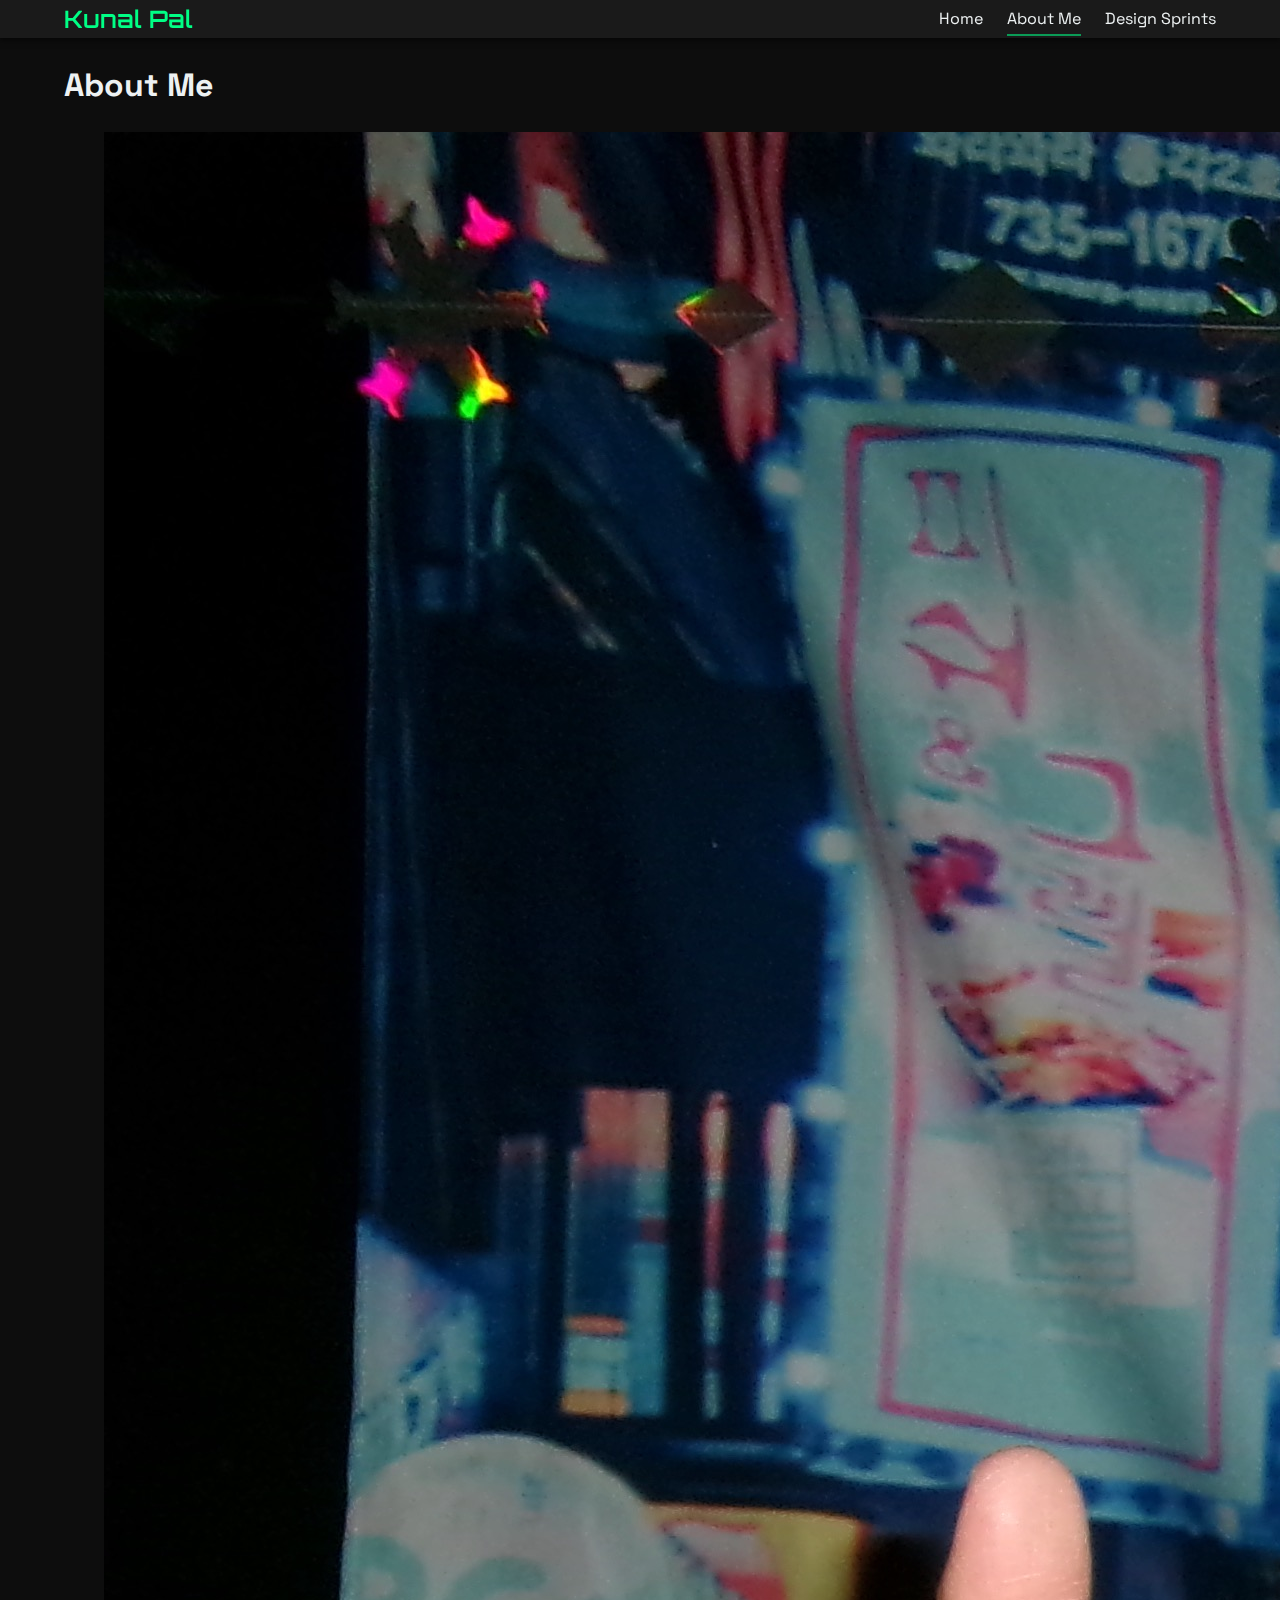
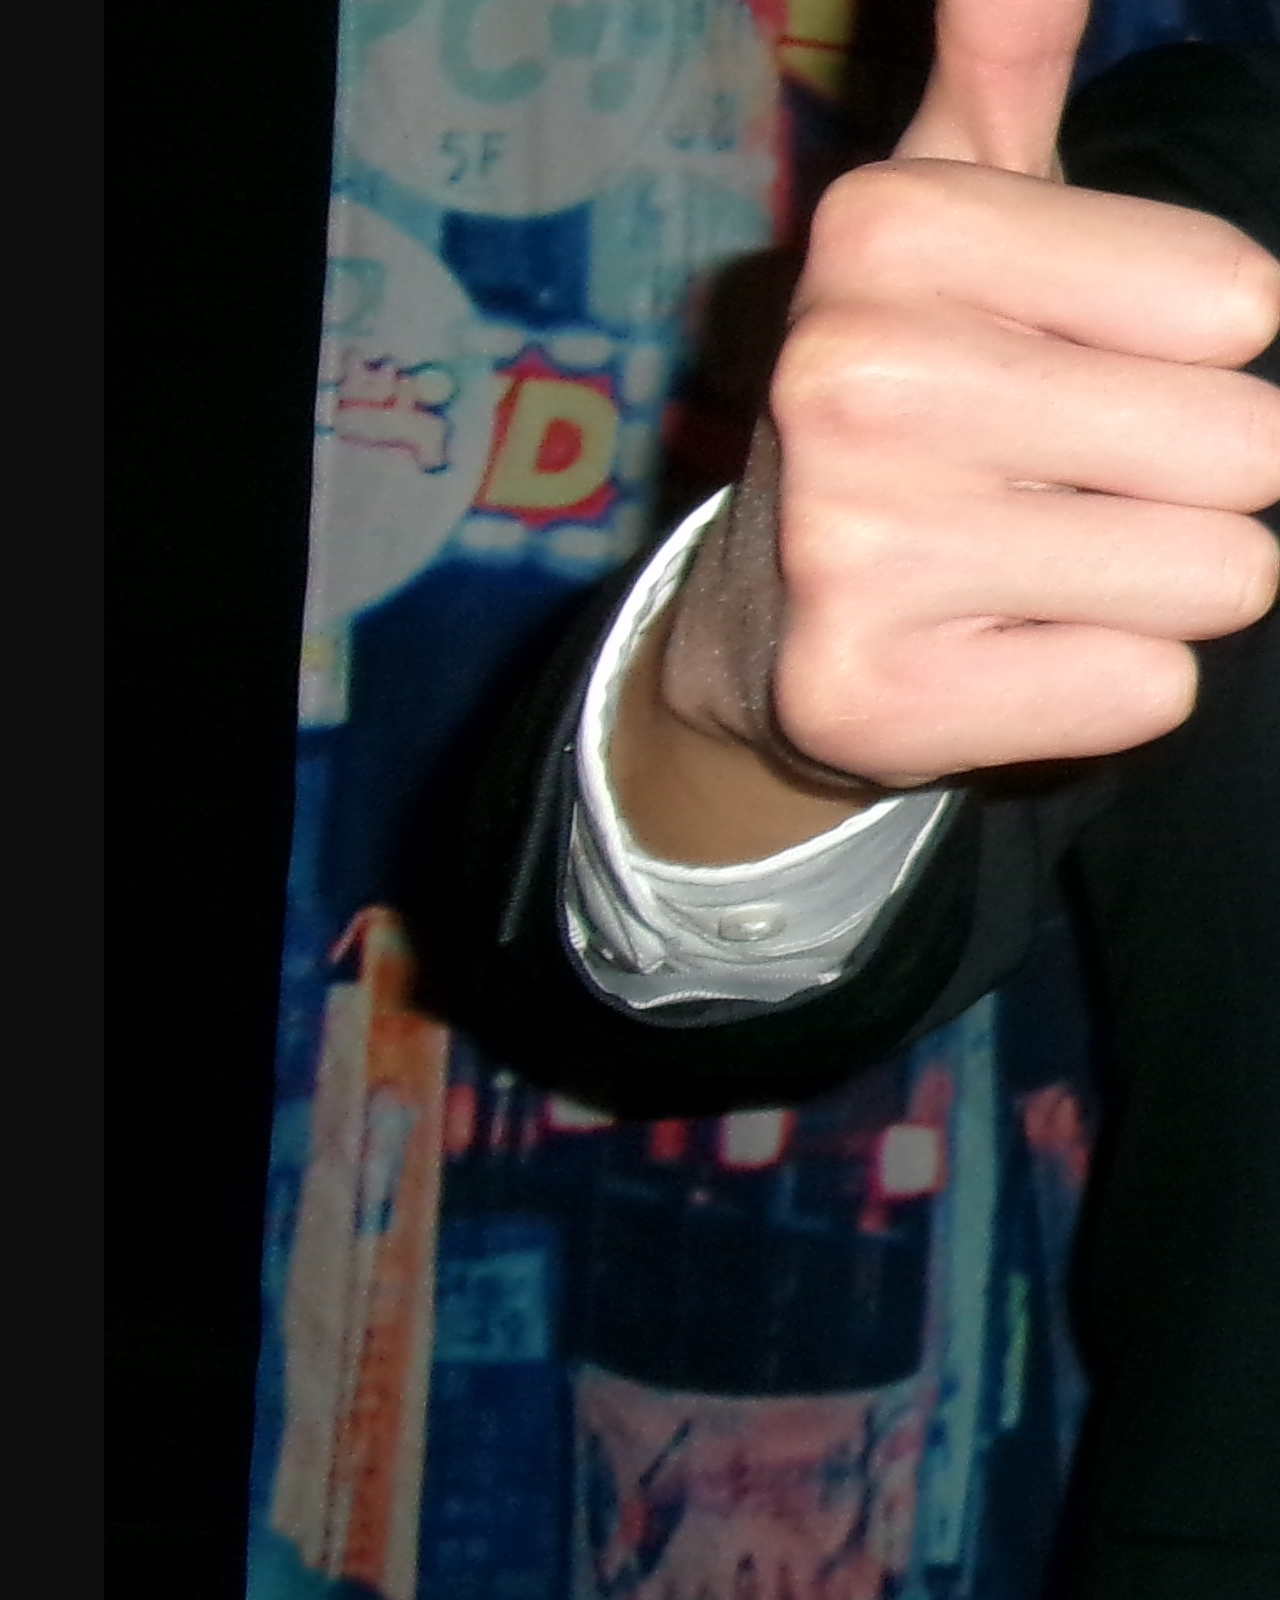
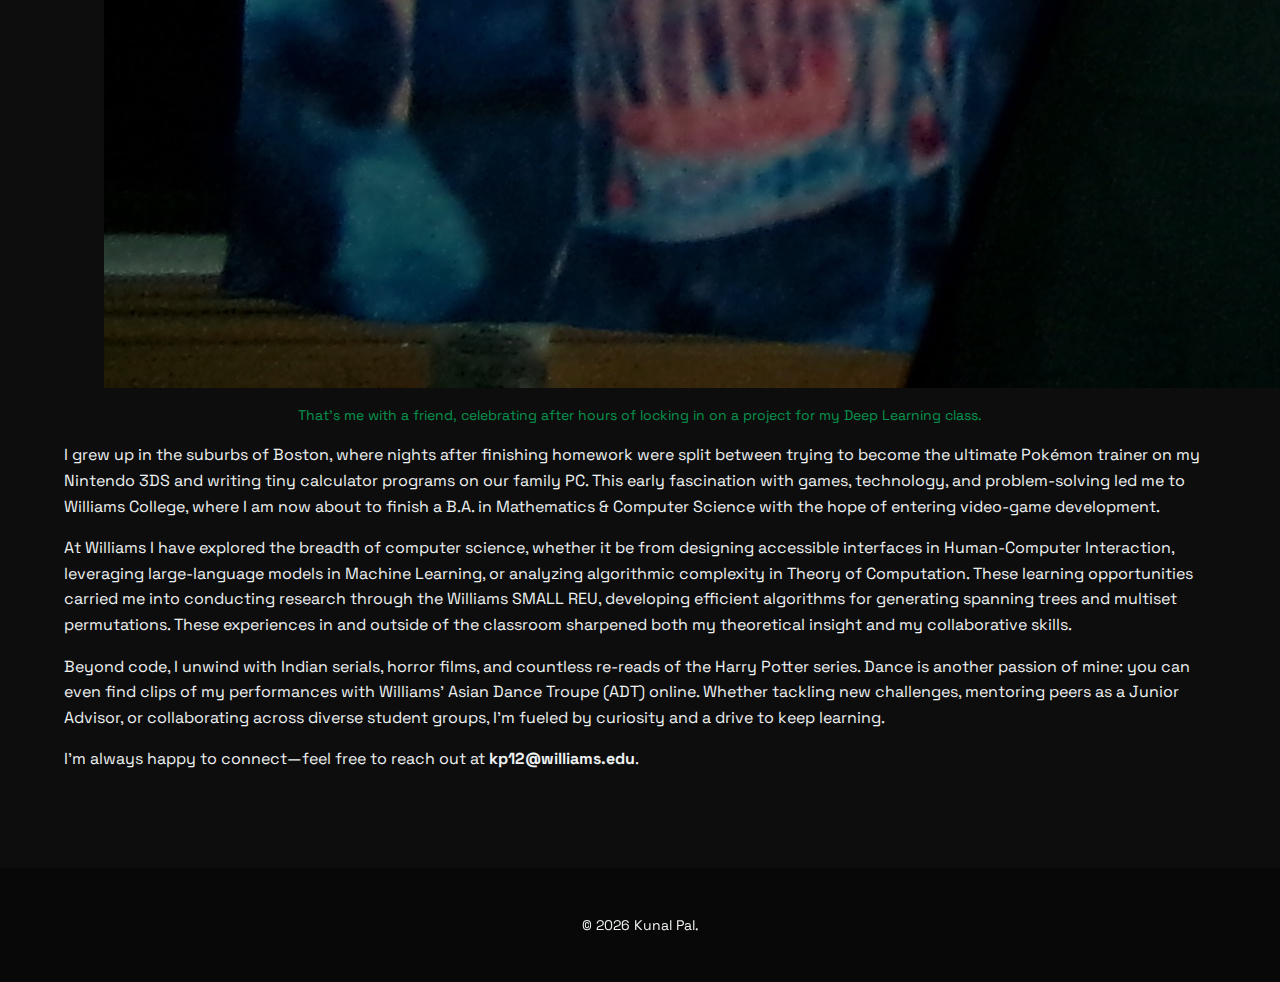
<file: about.html>
<!DOCTYPE html>
<html lang="en">
<head>
  <meta charset="UTF-8">
  <meta name="viewport" content="width=device-width,initial-scale=1.0">
  <title>About Me — Kunal Pal</title>

  <!-- Fonts -->
  <link rel="preconnect" href="https://fonts.googleapis.com">
  <link href="https://fonts.googleapis.com/css2?family=Space+Grotesk:wght@400;600&family=Orbitron:wght@300;400;600&display=swap" rel="stylesheet">

  <!-- Site styles -->
  <link rel="stylesheet" href="assets/css/style.css">
</head>
<body>
  <a class="skip-link" href="#main">Skip to Content</a>

  <header class="site-header">
    <div class="container flex between">
      <a class="logo" href="index.html">Kunal Pal</a>
      <nav aria-label="Main navigation">
        <ul class="nav">
          <li><a href="index.html">Home</a></li>
          <li><a href="about.html" class="active">About Me</a></li>
          <li><a href="sprints.html">Design Sprints</a></li>
        </ul>
      </nav>
    </div>
  </header>

  <main id="main" class="container">
    <h1 class="page-title">About Me</h1>

    <figure class="about-me content-reveal">
      <img src="assets/img/100_0142.jpeg" alt="Me Smiling With A Friend" loading="eager">
      <figcaption class="caption">
        That's me with a friend, celebrating after hours of locking in on a project for my Deep Learning class.
      </figcaption>
    </figure>

    <article class="bio content-reveal">
      <p>I grew up in the suburbs of Boston, where nights after finishing homework were split between trying to become the ultimate Pokémon trainer on my Nintendo 3DS and writing tiny calculator programs on our family PC. This early fascination with games, technology, and problem-solving led me to Williams College, where I am now about to finish a B.A. in Mathematics & Computer Science with the hope of entering video-game development.</p>

      <p>At Williams I have explored the breadth of computer science, whether it be from designing accessible interfaces in Human-Computer Interaction, leveraging large-language models in Machine Learning, or analyzing algorithmic complexity in Theory of Computation. These learning opportunities carried me into conducting research through the Williams SMALL REU, developing efficient algorithms for generating spanning trees and multiset permutations. These experiences in and outside of the classroom sharpened both my theoretical insight and my collaborative skills.</p>

      <p>Beyond code, I unwind with Indian serials, horror films, and countless re-reads of the Harry Potter series. Dance is another passion of mine: you can even find clips of my performances with Williams’ Asian Dance Troupe (ADT) online. Whether tackling new challenges, mentoring peers as a Junior Advisor, or collaborating across diverse student groups, I’m fueled by curiosity and a drive to keep learning.</p>

      <p>I’m always happy to connect—feel free to reach out at <strong>kp12@williams.edu</strong>.</p>
    </article>
  </main>

  <footer class="site-footer">
    <p>&copy; <span id="year"></span> Kunal Pal.</p>
  </footer>

  <script src="assets/js/main.js"></script>
</body>
</html>
</file>
<file: assets/css/style.css>
:root {
  --bg-dark:#0d0d0d;
  --surface:#1a1a1a;
  --text-light:#edf1f2;
  --accent:#00ff85;
  --accent-faded:#00ff8590;
  --font-sans:"Space Grotesk",system-ui,sans-serif;
  --font-display:"Orbitron",sans-serif;
  --radius:.65rem;
  --transition:250ms ease;
}
html{scroll-behavior:smooth;}
.about-hero{width: clamp(280px, 60 vw, 640px); margin: 0 auto 2rem;}
.about-hero img{width: 100%;height: auto;border-radius: var(--radius);box-shadow: 0 4px 14px #000a;}
body{margin:0;background:var(--bg-dark);color:var(--text-light);font-family:var(--font-sans);line-height:1.6;}
.skip-link{position:absolute;left:-999px;top:0;background:var(--accent);color:#000;padding:.5rem 1rem;z-index:1000;transition:var(--transition);}
.skip-link:focus{left:.5rem;}
.caption{font-size: 0.875rem;color: var(--accent-faded);text-align: center;margin-top: 0.5rem;}
.container{width:min(90%,72rem);margin-inline:auto;}
.divider{border:0;border-top:1px solid var(--accent-faded);width:100%;margin:3rem 0;grid-column:1 / -1;}
.flex.between{display:flex;justify-content:space-between;align-items:center;}
.site-header{background:var(--surface);box-shadow:0 2px 6px #000a;position:sticky;top:0;z-index:999;}
.logo{font-family:var(--font-display);font-weight:600;font-size:1.5rem;color:var(--accent);text-decoration:none;}
.nav{list-style:none;display:flex;gap:1.5rem;padding:0;margin:0;}
.nav a{color:var(--text-light);text-decoration:none;position:relative;padding-block:1rem;}
.nav a::after{content:"";position:absolute;left:0;right:0;bottom:.6rem;height:2px;background:var(--accent-faded);opacity:0;transition:var(--transition);}
.nav a:hover::after,.nav .active::after{opacity:1;}
.hero{display:grid;gap:2rem;margin-block:5rem;}
@media(min-width:48rem){.hero{grid-template-columns:1fr 1fr;align-items:center;}}
.hero-img{width:100%;border-radius:var(--radius);box-shadow:0 4px 12px #000a;}
.hero-copy h1{font-family:var(--font-display);font-size:clamp(2rem,1.4rem + 2vw,3.5rem);margin-top:0;}
.accent{color:var(--accent);}
.lead{font-size:1.125rem;}
.btn{display:inline-flex;align-items:center;justify-content:center;padding:.75rem 1.5rem;border-radius:var(--radius);font-weight:600;text-decoration:none;transition:var(--transition);}
.btn.primary{background:var(--accent);color:#000;}
.btn.primary:hover{filter:brightness(1.1);}
.btn.small{padding:.5rem 1rem;font-size:.875rem;background:var(--surface);color:var(--accent);}
.btn.small:hover{background:#222;}
.sprints-grid{display:grid;gap:2rem;margin-block:4rem;}
@media(min-width:40rem){.sprints-grid{grid-template-columns:repeat(2,1fr);}}
.sprint-card{display:grid; grid-template-columns: 1fr 1fr; gap: 1.5rem; align-items:center;}
.sprint-card figure{margin:0;}
.sprint-card img{width:100%;display:block;}
.sprint-content{font-size: 0.95rem;}
.sprint-content h2{margin-top:0;font-size:1.15rem;}
.sprint-img{margin:0;}
.sprint-img img{width:100%;border-radius: var(--radius);box-shadow:0 4px 12px #000a;}
.sprint-title{grid-column: 1 / -1; margin: 0 0 1rem; font-size: 1.3rem;}
@media (max-width: 40rem){.sprint-card{grid-template-columns: 1fr;}
  .sprint-img,.sprint-content{grid-column: 1;}}
.content-reveal.visible{transform:translateY(0);opacity:1;}
.site-footer{margin-top:6rem;padding:2rem;text-align:center;font-size:.875rem;background:#00000050;backdrop-filter:blur(4px);}
</file>
